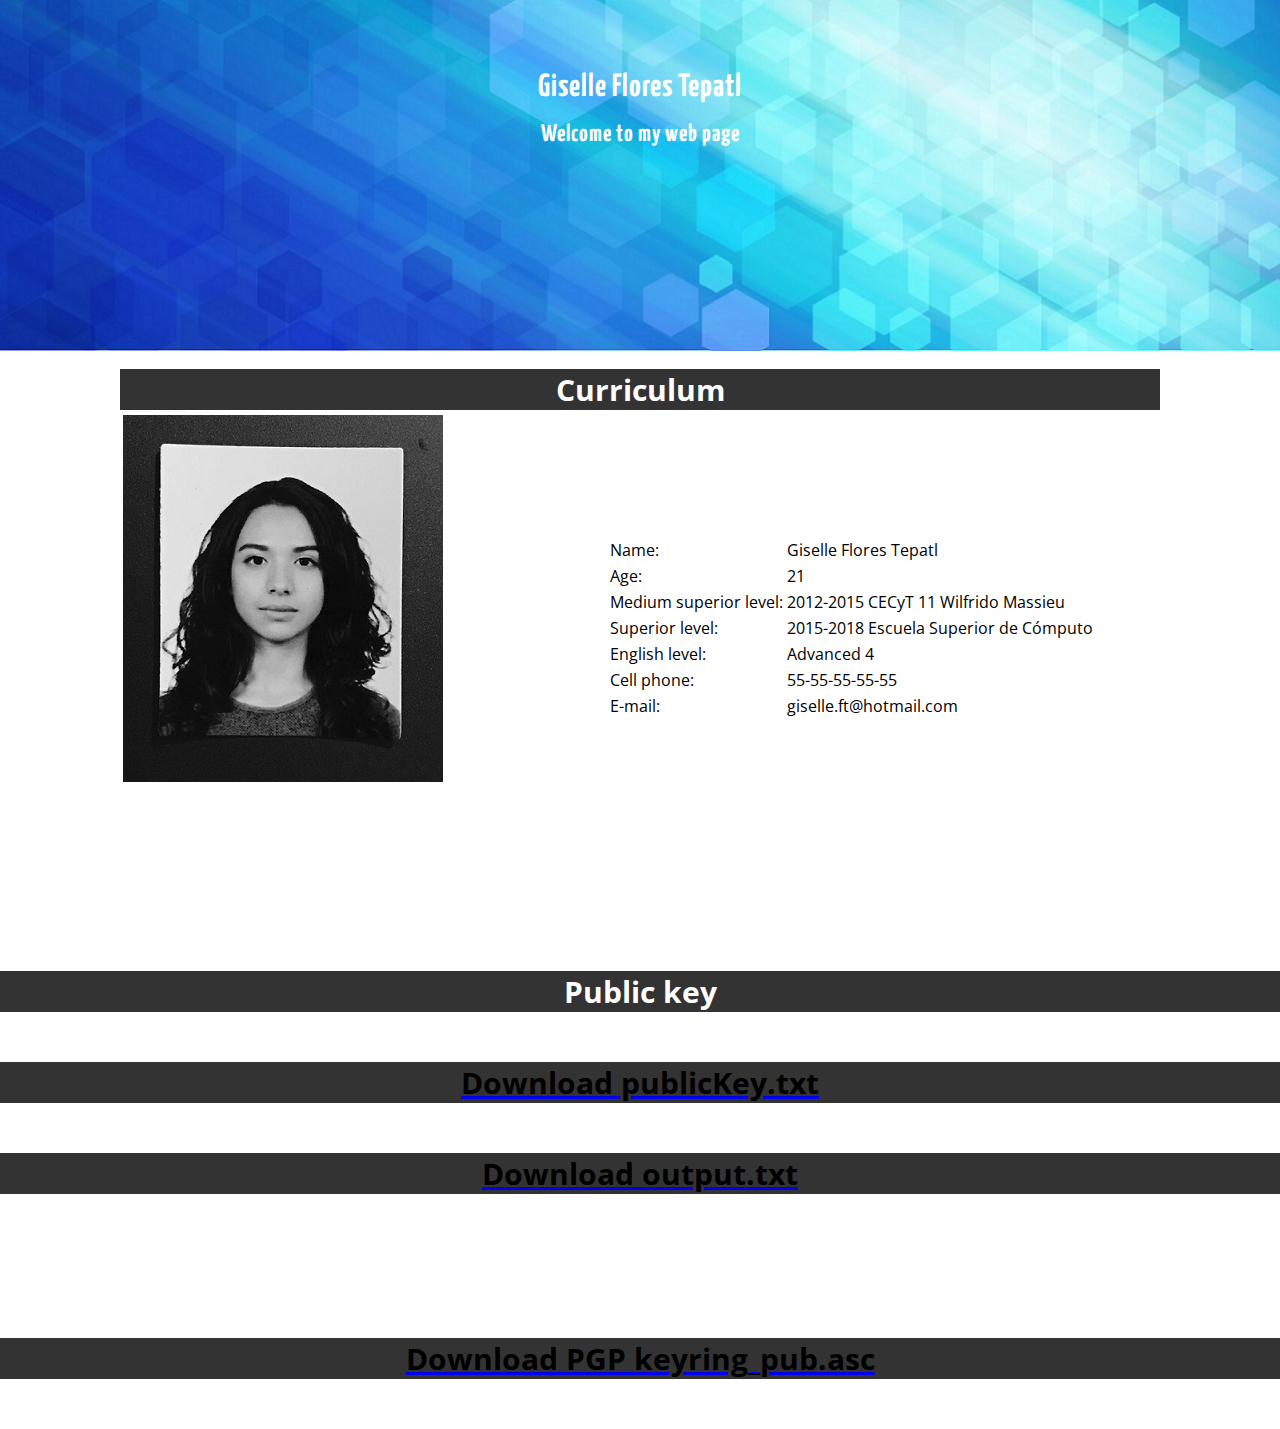
<file: index.html>
<!DOCTYPE html>
<html lang="es">
  <!--********************HEAD********************-->
  <head>
    <meta charset="UTF-8">
    <title>Giselle Flores Tepatl</title>
    <meta name="viewport" content="width=device-width, user-scalable=no, initial-scale=1.0, maximum-scale=1.0, minimum-scale=1.0"> 
    <link rel="stylesheet" href="css/estilos.css">
  </head>
  <!--********************BODY********************-->
  <body>        
  <!--********************HEADER********************-->
    <header class="header">
      <div class="contenedor">
        <br/><br/><br/>
        <h1 class="logo">Giselle Flores Tepatl</h1> 
        <h2 class="banner__titulo">Welcome to my web page</h2>   
      </div>
    </header>
    <div class="banner">
      <img src="img/banner2.jpg" alt="" class="banner__img">
    </div>
  <!--********************HEAD********************-->
    
      <main role="main" class="col-md-9 ml-sm-auto col-lg-10 pt-3 px-4">
          <div class="container" style="margin-top: -8%">
            <div class="row">
              <div class="col-sm-4"></div>
              <div class="col-sm-8">
                <h4 align="align-items-center">Curriculum</h4>
                <br />
                <table align="align-items-center">
                  <tr>
                    <td>
                    <div class="banner">  
                      <img src="img/Giselle2.jpg" alt="test" class="banner__img">
                      
                    </div>  
                    </td>
                    <td>  </td>
                    <td>  </td>
                    <td>  </td>
                    <td>  </td>
                    <td>  </td>
                    <td>  </td>
                    <td>  </td>
                    <td>  </td>
                    <td>  </td>
                    <td>  </td>
                    <td>  </td>
                    <td>  </td>
                    <td>  </td>
                    <td>  </td>
                    <td>  </td>
                    <td>  </td>
                    <td>  </td>
                    <td>  </td>
                    <td>  </td>
                    <td>  </td>
                    <td>  </td>
                    <td>  </td>
                    <td>  </td>
                    <td>  </td>
                    <td>  </td>
                    <td>  </td>
                    <td>  </td>
                    <td>  </td>
                    <td>  </td>
                    <td>  </td>
                    <td>  </td>
                    <td>  </td>
                    <td>  </td>
                    <td>  </td>
                    <td>  </td>
                    <td>  </td>
                    <td>  </td>
                    <td>  </td>
                    <td>  </td>
                    <td>  </td>
                    <td>
                      <table align="align-items-center">
                        <tr>
                          <td>Name: </td>
                          <td>Giselle Flores Tepatl</td>
                        </tr>
                        <tr>
                          <td>Age:</td>
                          <td>21</td>
                        </tr>
                        <tr>
                          <td>Medium superior level:</td>
                          <td>2012-2015 CECyT 11 Wilfrido Massieu</td>
                        </tr>
                        <tr>
                          <td>Superior level:</td>
                          <td>2015-2018 Escuela Superior de Cómputo</td>
                        </tr>
                        <tr>
                          <td>English level:</td>
                          <td>Advanced 4</td>
                        </tr>
                        <tr>
                          <td>Cell phone:</td>
                          <td>55-55-55-55-55</td>
                        </tr>
                        <tr>
                          <td>E-mail:</td>
                          <td>giselle.ft@hotmail.com</td>
                        </tr>
                      </table>
                    </td>
                </tr>
                </table>
                    

                <br />
                <br />
                
                <br />
                
              </div>
              <div class="col-sm-4"></div>
            </div>            
          </div>
        </main>
        <h4 align="align-items-center">Public key</h4>
        <a href="publicKey.txt" download="publicKey"><h5 align="align-items-center">Download publicKey.txt</h5></a>
        <a href="output.txt" download="output"><h5 align="align-items-center">Download output.txt</h5></a>

        <br />
        <br />
        <a href="keyring_pub.asc" download="publicKeyGisPGP"><h5 align="align-items-center">Download PGP keyring_pub.asc</h5></a>

  </body>
</html>
</file>
<file: css/estilos.css>
@import url('https://fonts.googleapis.com/css?family=Yanone+Kaffeesatz');
@import url('https://fonts.googleapis.com/css?family=Open+Sans|Yanone+Kaffeesatz');

*{
	box-sizing: border-box;
}

img{
	display: block;
	max-width: 100%;
}

h1, h2, h3{
	font-family: 'Yanone Kaffeesatz', sans-serif;
	letter-spacing: 1px;
	color: #fff;
	text-align: center;
}

h4{
    background-color: #333;
    color: #fff !important;
    text-align: center;
    font-size: 30px;
} 

h5{
    background-color: #333;
    color: #000 !important;
    text-align: center;
    font-size: 30px;
} 

body{
	margin: 0;
	font-family: 'Open Sans', sans-serif;	
}

/*Estilos del header*/
.header{
	height: 60px;
}

.header.contenedor, .curriculum.card{
	display: flex;
}

.logo{
	margin: 5px;
	color: #fff;
}

/*Estilos de banner*/
.banner{
	margin-top: -60px;
	position: relative;
	z-index: -1000;
}


/*Otros*/
.bg-2 {
			background:#731145;
			color:#2c70a2;
}

.bg-2 h3 {
        color:#2c70a2 ;
}
		
.bg-2 button {
	background:#731145;
}

.thumbnail {
    padding: 0 0 15px 0;
    border: none;
    border-radius: 0;
}
        
.thumbnail p {
    margin-top: 15px;
    color: #555;
}

.container {
    padding: 80px 120px;
}
</file>
